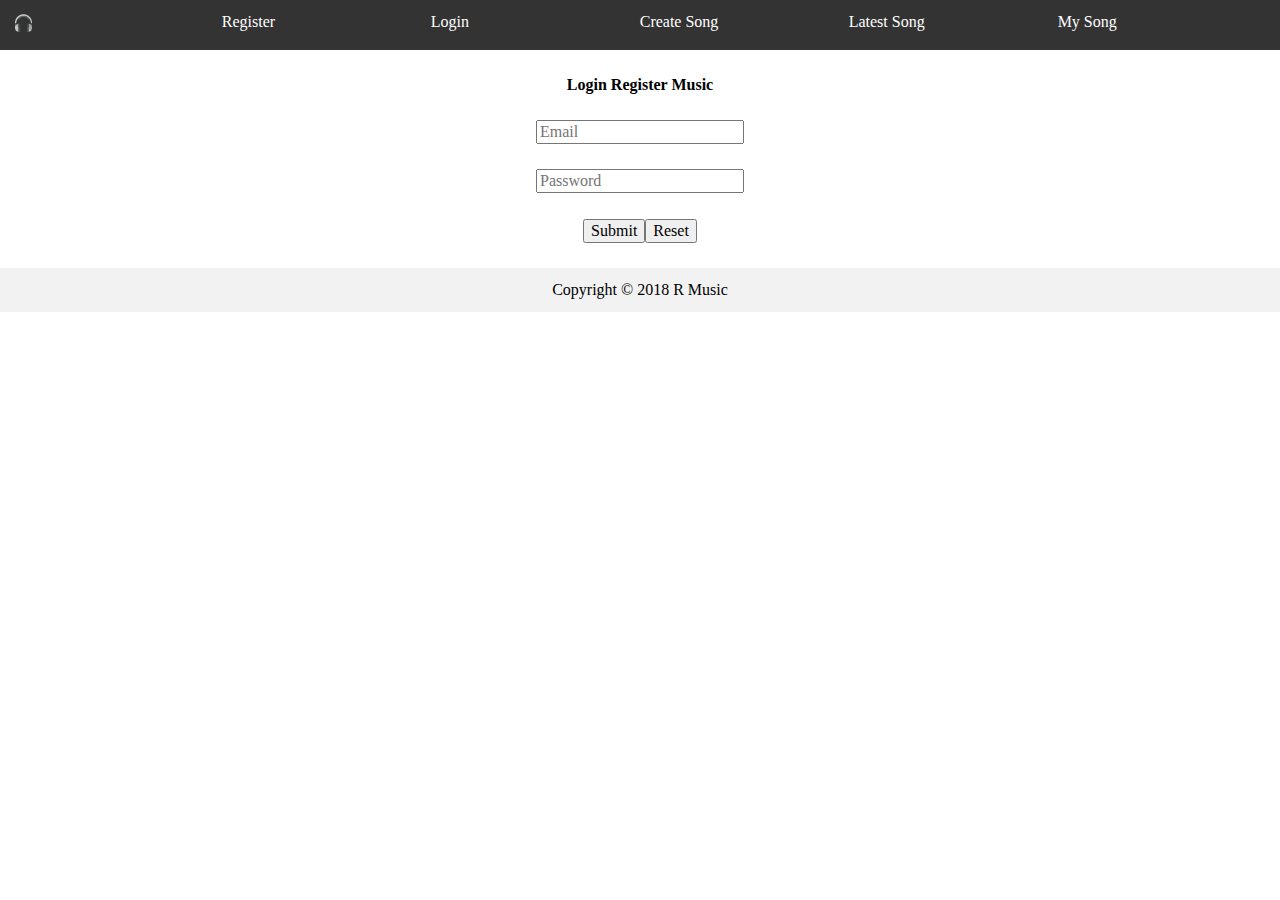
<file: page/login.html>
<!DOCTYPE html>
<html lang="vi">
<head>
    <meta charset="UTF-8">
    <title>Register</title>
    <link rel="stylesheet" href="../css/index.css">
    <meta name="viewport" content="width=device-width, initial-scale=1.0">
</head>
<body>
<div class="bot col-s-12 col-12">
    <div class="logo col-s-2 col-2"><img src="../img/if_music_87898.png" alt=""></div>
    <div class="menu col-2"><a href="register.html">Register</a></div>
    <div class="menu col-2"><a href="login.html">Login</a></div>
    <div class="menu col-2"><a href="create_song.html">Create Song</a></div>
    <div class="menu col-2"><a href="latest_song.html">Latest Song</a></div>
    <div class="menu col-2"><a href="my_song.html">My Song</a></div>
</div>
<div class="main col-s-12 col-12">
    <form action="index.html" class="login">
        <div><h3>Login Register Music</h3></div>
        <div><input type="email" placeholder="Email"></div>
        <div><input type="password" placeholder="Password"></div>
        <div><input type="submit" value="Submit"><input type="reset" value="Reset"></div>
    </form>
</div>
<div class="footer col-s-12 col-12">Copyright &copy; 2018 R Music</div>
</body>
</html>
</file>
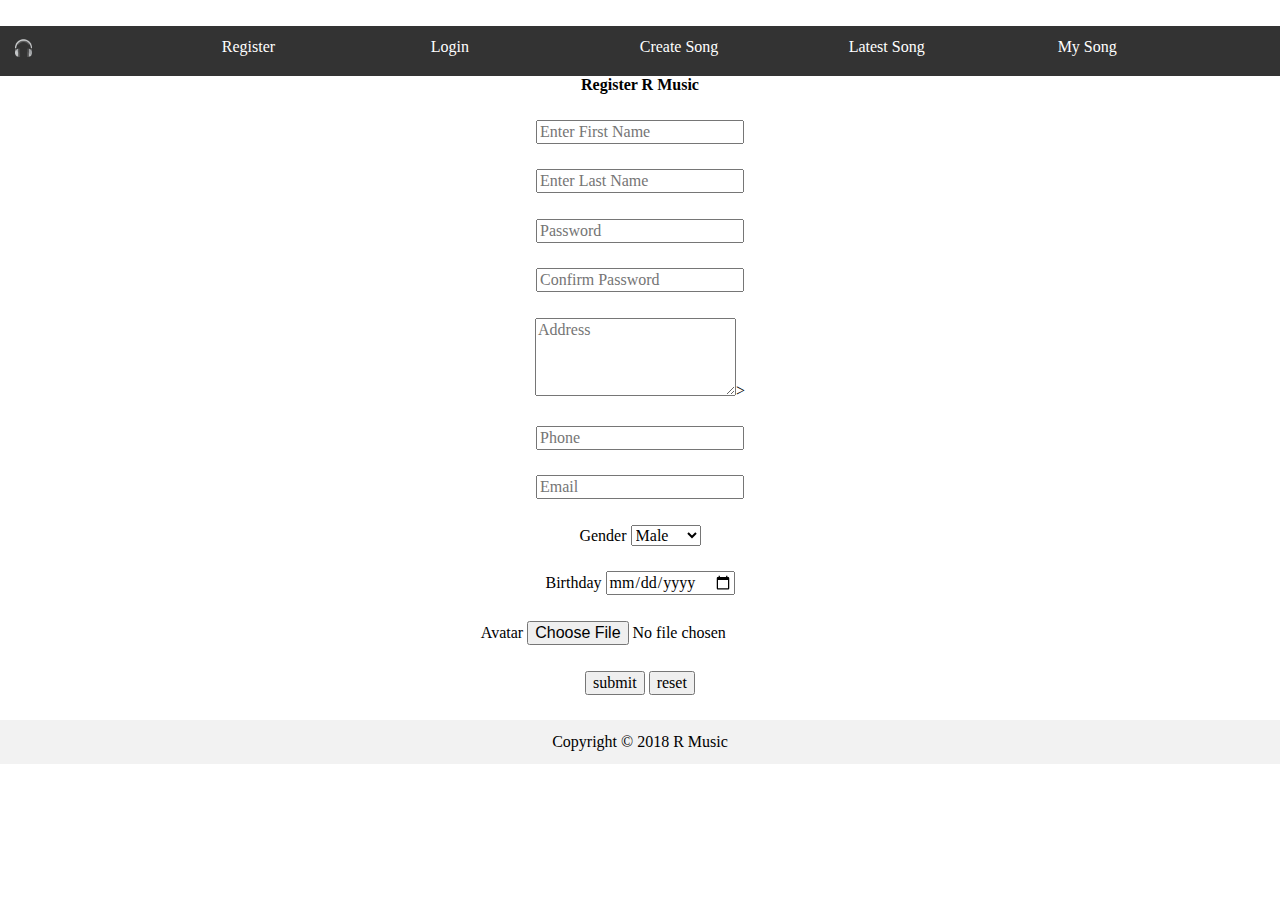
<file: page/register.html>
<!DOCTYPE html>
<html lang="vi">
<head>
    <meta charset="UTF-8">
    <title>Register</title>
    <link rel="stylesheet" href="../css/index.css">
    <meta name="viewport" content="width=device-width, initial-scale=1.0">
</head>
<body>
<!--thanh tren-->
<div class="bot col-s-12 col-12">
    <div class="logo col-s-2 col-2"><img src="../img/if_music_87898.png" alt=""></div>
    <div class="menu col-2"><a href="register.html">Register</a></div>
    <div class="menu col-2"><a href="login.html">Login</a></div>
    <div class="menu col-2"><a href="create_song.html">Create Song</a></div>
    <div class="menu col-2"><a href="latest_song.html">Latest Song</a></div>
    <div class="menu col-2"><a href="my_song.html">My Song</a></div>
</div>
<!--main-->
<form action="login.html" class="main register" name="">
    <div><h3>Register R Music</h3></div>
    <div>
        <input type="text" name="firstName" placeholder="Enter First Name">
    </div>
    <div>
        <input type="text" placeholder="Enter Last Name">
    </div>
    <div>
        <input type="password" placeholder="Password">
    </div>
    <div>
        <input type="password" placeholder="Confirm Password">
    </div>
    <div>
        <textarea rows="4" placeholder="Address"></textarea>>
    </div>
    <div>
        <input type="number" placeholder="Phone">
    </div>
    <div>
        <input type="email" placeholder="Email">
    </div>
    <div>
        Gender
        <select name="gender" id="">
            <option>Male</option>
            <option>Female</option>
            <option>Other</option>
        </select>
    </div>
    <div>
        Birthday
        <input type="date" placeholder="First Name">
    </div>
    <div>Avatar
        <input type="file">
    </div>
    <div>
        <input type="submit" value="submit">
        <input type="reset" value="reset">
    </div>
</form>
<!--thanh duoi-->
<div class="footer col-s-12 col-12">Copyright &copy; 2018 R Music</div>
</body>
</html>
</file>
<file: css/index.css>
*{box-sizing: border-box;
    margin: 0px;
    font-family: Tahoma;
    font-size: medium;
    }
.row::after{
    content: '';
    clear: both;
    display: table;
}
[class*="col-"]{float: left;}
/*for phone*/
[class*="col-"]{width: 100%}
/*for table*/
@media only screen and (min-width: 600px){
    .col-s-1 {width: 8.33%;}
    .col-s-2 {width: 16.66%;}
    .col-s-3 {width: 25%;}
    .col-s-4 {width: 33.33%;}
    .col-s-5 {width: 41.66%;}
    .col-s-6 {width: 50%;}
    .col-s-7 {width: 58.33%;}
    .col-s-8 {width: 66.66%;}
    .col-s-9 {width: 75%;}
    .col-s-10 {width: 83.33%;}
    .col-s-11 {width: 91.66%;}
    .col-s-12 {width: 100%;}
}
/*for desk top*/
@media only screen and (min-width: 768px){
    .col-1 {width: 8.33%;}
    .col-2 {width: 16.66%;}
    .col-3 {width: 25%;}
    .col-4 {width: 33.33%;}
    .col-5 {width: 41.66%;}
    .col-6 {width: 50%;}
    .col-7 {width: 58.33%;}
    .col-8 {width: 66.66%;}
    .col-9 {width: 75%;}
    .col-10 {width: 83.33%;}
    .col-11 {width: 91.66%;}
    .col-12 {width: 100%;}
}
.bot{
    background: #333333;
    color: white;
    padding: 1%;
}
.bot .logo img{width: 10%;}
.bot .menu a {color: white; text-decoration: none;}
.bot a:hover{color:darkgray}
.main{background: white;}
.main .login {text-align: center;}
.main .login div{margin: 2%}
.register{text-align: center;}
.register div{margin: 2%}
.footer{background: #f2f2f2; text-align: center; padding: 1%; float: end;}
</file>
